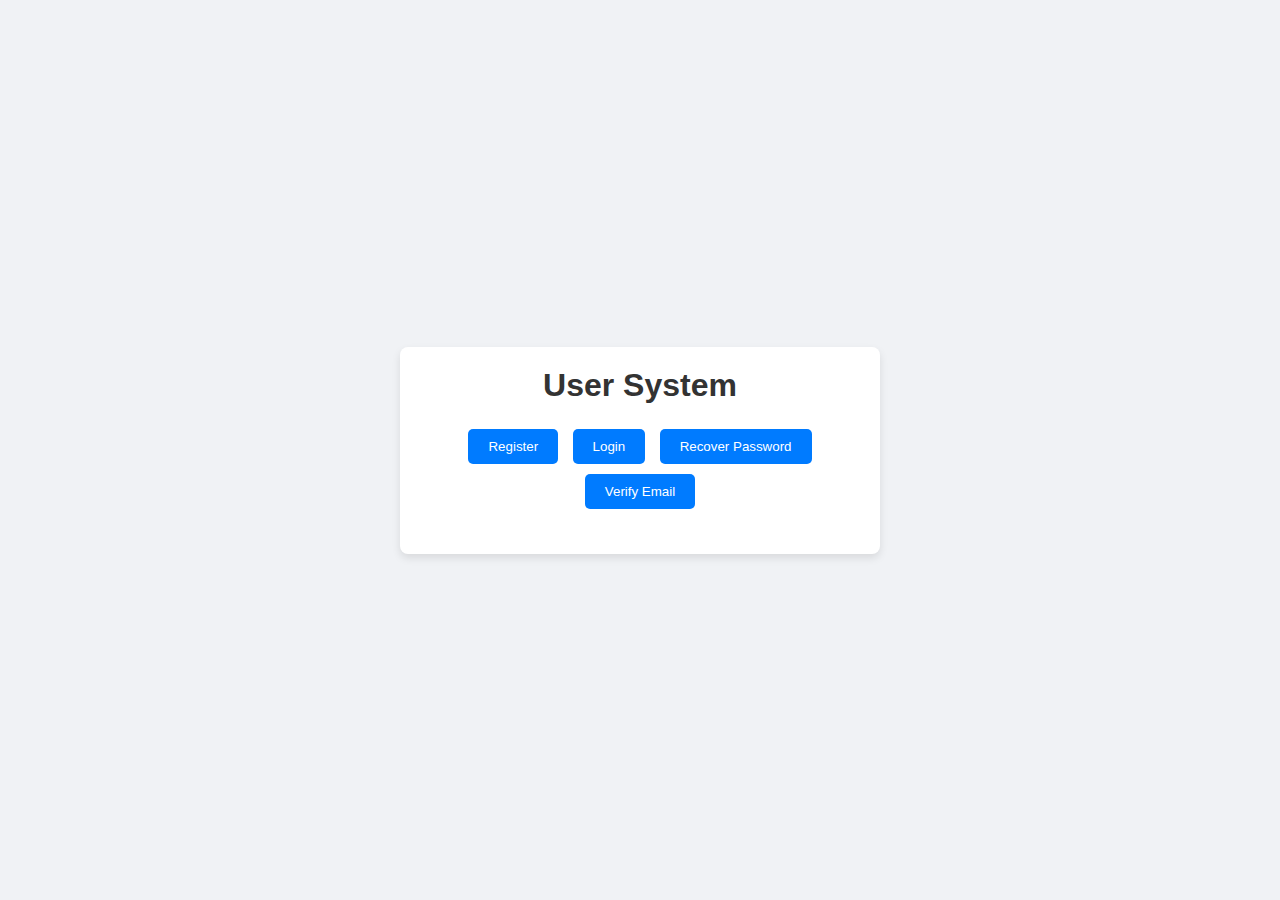
<file: static/index.html>
<!DOCTYPE html>
<html lang="en">
<head>
    <meta charset="UTF-8">
    <meta name="viewport" content="width=device-width, initial-scale=1.0">
    <title>User System</title>
    <link rel="stylesheet" href="/static/css/style.css">
</head>
<body>
    <div class="container">
        <h1>User System</h1>
        <div class="navigation">
            <button onclick="showForm('register')">Register</button>
            <button onclick="showForm('login')">Login</button>
            <button onclick="showForm('recover')">Recover Password</button>
            <button onclick="showForm('verify')">Verify Email</button>
        </div>
        <div class="form-container">
            <form id="register-form" class="form">
                <h2>Register</h2>
                <input type="text" id="reg-username" placeholder="Username" required>
                <input type="password" id="reg-password" placeholder="Password" required>
                <input type="email" id="reg-email" placeholder="Email" required>
                <button type="submit">Register</button>
            </form>
            <form id="login-form" class="form">
                <h2>Login</h2>
                <input type="text" id="login-username" placeholder="Username" required>
                <input type="password" id="login-password" placeholder="Password" required>
                <button type="submit">Login</button>
            </form>
            <form id="recover-form" class="form">
                <h2>Recover Password</h2>
                <input type="email" id="recover-email" placeholder="Email" required>
                <button type="submit">Recover</button>
            </form>
            <form id="verify-form" class="form">
                <h2>Verify Email</h2>
                <input type="email" id="verify-email" placeholder="Email" required>
                <input type="text" id="verify-code" placeholder="Verification Code" required>
                <button type="submit">Verify</button>
            </form>
        </div>
    </div>
    <script src="/static/js/app.js"></script>
</body>
</html>
</file>
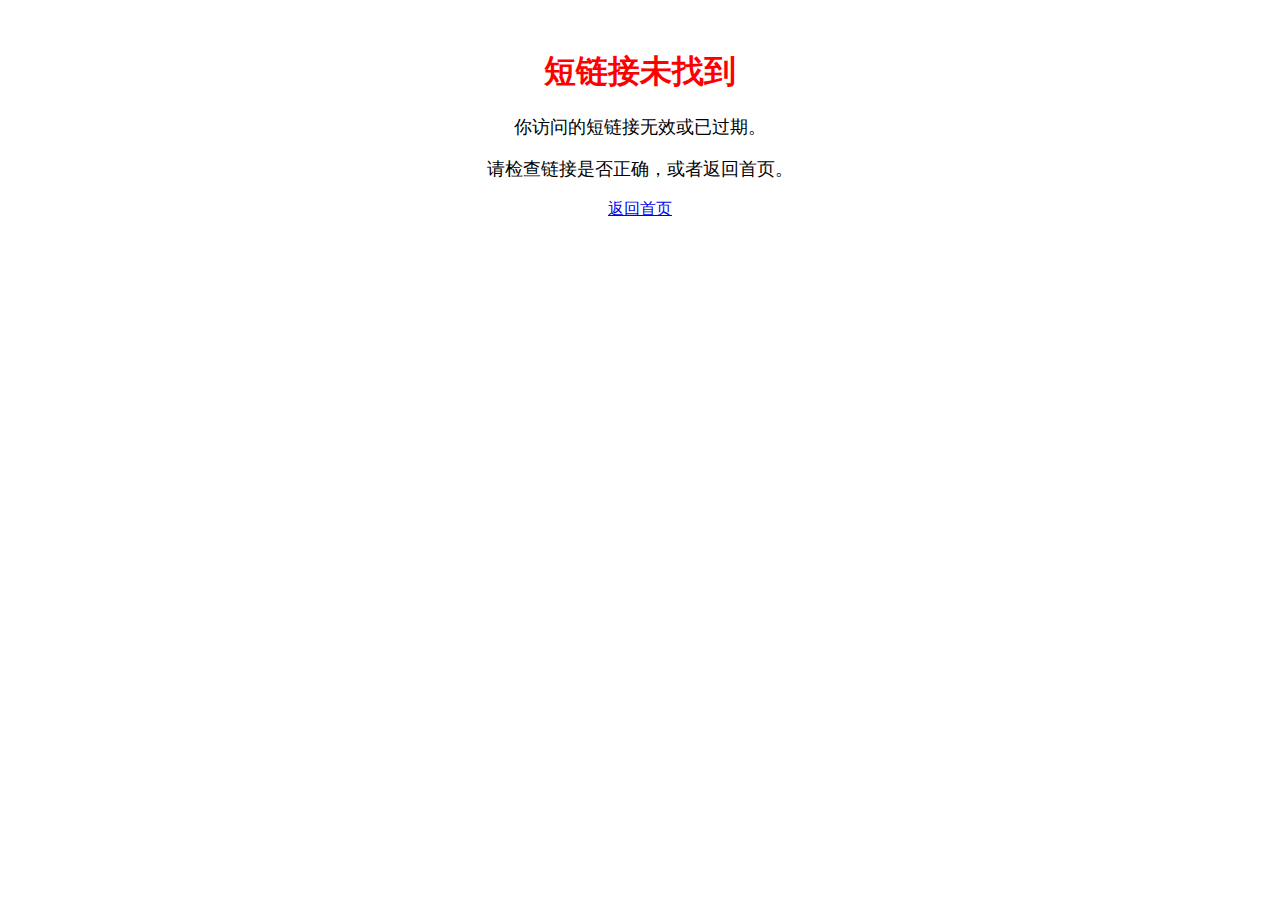
<file: resources/static/owol-404.html>
<!DOCTYPE html>
<html lang="en">
<head>
    <meta charset="UTF-8">
    <meta name="viewport" content="width=device-width, initial-scale=1.0">
    <title>短链接未找到</title>
    <style>
        body {
            font-family: Arial, sans-serif;
            text-align: center;
            margin: 50px;
        }
        .container {
            max-width: 600px;
            margin: auto;
        }
        h1 {
            color: #FF0000;
        }
        p {
            font-size: 18px;
        }
    </style>
</head>
<body>
    <div class="container">
        <h1>短链接未找到</h1>
        <p>你访问的短链接无效或已过期。</p>
        <p>请检查链接是否正确，或者返回首页。</p>
        <a href="https://owol.cc">返回首页</a>
    </div>
</body>
</html>
</file>
<file: static/css/style.css>
/* Reset some default browser styles */
body, h1, h2, form, input, button {
    margin: 0;
    padding: 0;
    box-sizing: border-box;
    font-family: Arial, sans-serif;
}

/* General body styling */
body {
    background-color: #f0f2f5;
    display: flex;
    justify-content: center;
    align-items: center;
    height: 100vh;
    margin: 0;
}

/* Container styling */
.container {
    background-color: #fff;
    padding: 20px 40px;
    box-shadow: 0 4px 8px rgba(0,0,0,0.1);
    border-radius: 8px;
    width: 100%;
    max-width: 400px;
    text-align: center;
}

h1 {
    font-size: 2em;
    margin-bottom: 20px;
    color: #333;
}

.navigation {
    margin-bottom: 20px;
}

.navigation button {
    padding: 10px 20px;
    margin: 5px;
    border: none;
    background-color: #007bff;
    color: white;
    cursor: pointer;
    border-radius: 5px;
    transition: background-color 0.3s;
}

.navigation button:hover {
    background-color: #0056b3;
}

.form-container {
    display: none;
}

.form {
    display: none;
}

.form input {
    width: 100%;
    padding: 10px;
    margin: 10px 0;
    border: 1px solid #ddd;
    border-radius: 5px;
    transition: border-color 0.3s;
}

.form input:focus {
    border-color: #007bff;
    outline: none;
}

.form button {
    width: 100%;
    padding: 10px;
    background-color: #28a745;
    border: none;
    color: white;
    border-radius: 5px;
    cursor: pointer;
    transition: background-color 0.3s;
}

.form button:hover {
    background-color: #218838;
}

.form.active {
    display: block;
}
</file>
